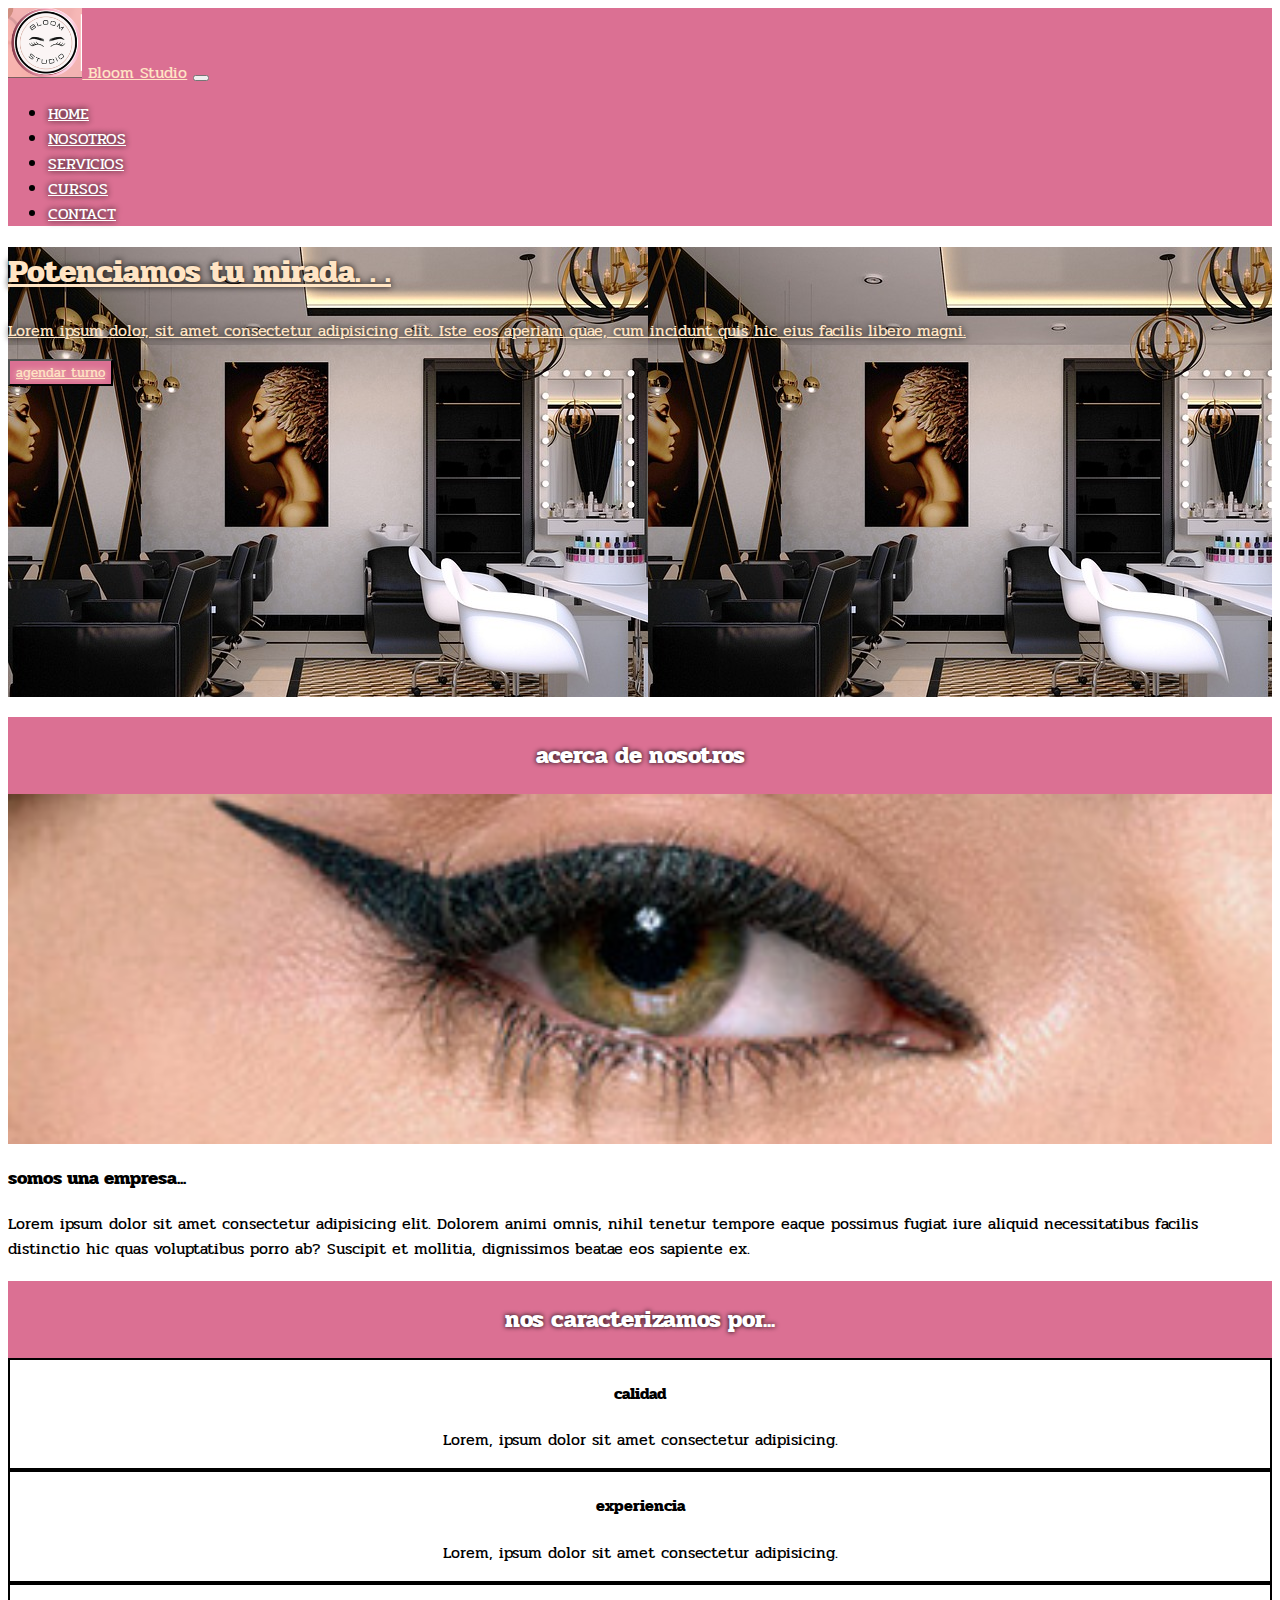
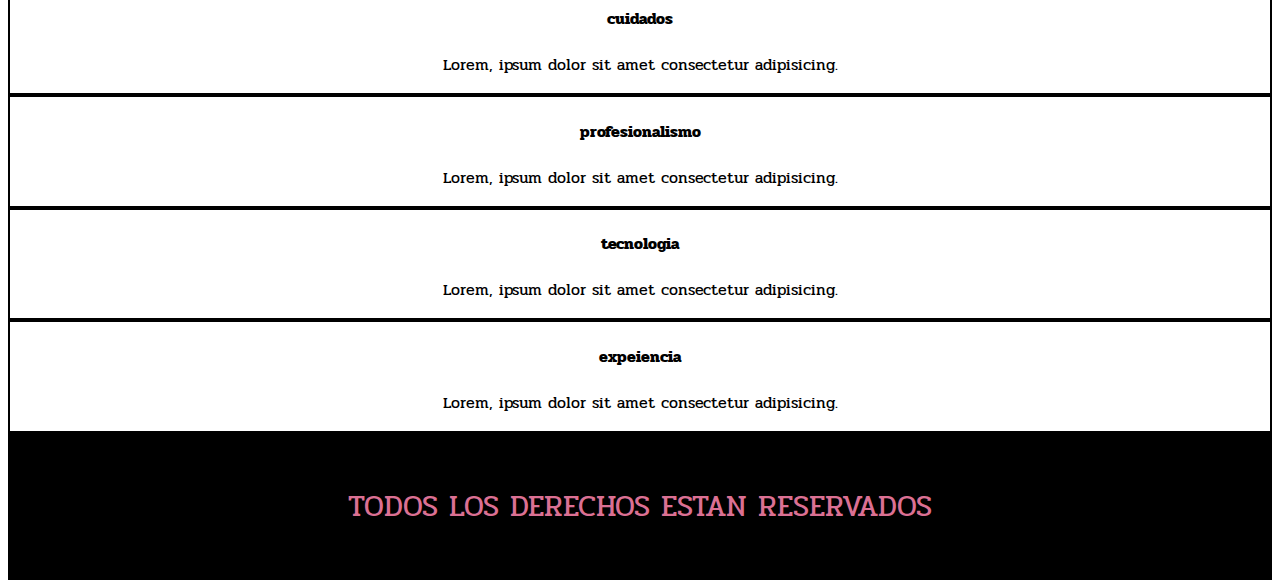
<file: index.html>
<!DOCTYPE html>
<html lang="es">
  <head>
    <meta charset="UTF-8" />
    <meta name="viewport" content="width=device-width, initial-scale=1.0" />
    <meta name="description" content="Bloom studio, es un espacio dedicado a potenciar tus cualidades, y mejorar tu misma vision de ti, te esperamos para potenciar y embellecer tu mirada">
    <link rel="stylesheet" href="https://cdnjs.cloudflare.com/ajax/libs/font-awesome/6.5.1/css/all.min.css" integrity="sha512-DTOQO9RWCH3ppGqcWaEA1BIZOC6xxalwEsw9c2QQeAIftl+Vegovlnee1c9QX4TctnWMn13TZye+giMm8e2LwA==" crossorigin="anonymous" referrerpolicy="no-referrer" />

    <link
      href="https://cdn.jsdelivr.net/npm/bootstrap@5.1.3/dist/css/bootstrap.min.css"
      rel="stylesheet"
      integrity="sha384-1BmE4kWBq78iYhFldvKuhfTAU6auU8tT94WrHftjDbrCEXSU1oBoqyl2QvZ6jIW3"
      crossorigin="anonymous"
    />

    <link rel="stylesheet" href="estilos.css" />
    <title>Bloom studio 3er entrega</title>
  </head>

  <body>
    <!-- inica navbar -->
    <nav class="navbar navbar-expand-sm navbar-dark">
      <div class="container-fluid">
        <a class="navbar-brand" href="../index.html"><img src="../IMG/logoviejo.jpg.png" alt="logo"> Bloom Studio</a>
        <button
          class="navbar-toggler"
          type="button"
          data-bs-toggle="collapse"
          data-bs-target="#collapsibleNavbar"
        >
          <span class="navbar-toggler-icon"></span>
        </button>
        <div class="collapse navbar-collapse" id="collapsibleNavbar">
          <ul class="navbar-nav">
            <li class="nav-item">
              <a class="nav-link" href="index.html">HOME</a>
            </li>
            <li class="nav-item">
              <a class="nav-link" href="html/nosotros.html">NOSOTROS</a>
            </li>
            <li class="nav-item">
              <a class="nav-link" href="html/servicios.html">SERVICIOS</a>
            </li>
            <li class="nav-item">
                <a class="nav-link" href="html/cursos.html">CURSOS</a>
              </li>
              <li class="nav-item">
                <a class="nav-link" href="html/contacto.html">CONTACT</a>
              </li>
          </ul>
        </div>
      </div>
    </nav>
    <!-- termina navbar -->

    <!-- inicia jumbotron "baner" -->
    <div class="p-5 bg-primary text-white jumbotron">
        <h1>Potenciamos tu mirada. . .</h1>
        <p>Lorem ipsum dolor, sit amet consectetur adipisicing elit. Iste eos aperiam quae, cum incidunt quis hic eius facilis libero magni.</p>

        <button type="button" class="btn btn-whats"><a href="https://wa.link/tni96g" class="whats">agendar turno
          <i class="fa-brands fa-whatsapp"></i>
        </a></button>

      </div>
    <!-- termina jumbotron "baner" -->
    <h2>acerca de nosotros</h2>

    <div class="container-fluid">
        <div class="row">
            <div class="nleft col-sm-6"></div>
            <div class="nright col-sm-6">
                <h3>somos una empresa...</h3>
                <p>Lorem ipsum dolor sit amet consectetur adipisicing elit. Dolorem animi omnis, nihil tenetur tempore eaque possimus fugiat iure aliquid necessitatibus facilis distinctio hic quas voluptatibus porro ab? Suscipit et mollitia, dignissimos beatae eos sapiente ex.</p>
            </div>

        </div>
    </div>

    <h2>nos caracterizamos por...</h2>
    <div class="container_fluid">
        <div class="row">
            <div class="col-sm-4 articulo">
                <h4>calidad</h4>
                <i class="fa-solid fa-circle"></i>
                <p>Lorem, ipsum dolor sit amet consectetur adipisicing.</p>
            </div>

            <div class="col-sm-4 articulo">
                <h4>experiencia</h4>
                <i class="fa-solid fa-circle"></i>
                <p>Lorem, ipsum dolor sit amet consectetur adipisicing.</p>
            </div>

            <div class="col-sm-4 articulo">
                <h4>cuidados</h4>
                <i class="fa-solid fa-circle"></i>
                <p>Lorem, ipsum dolor sit amet consectetur adipisicing.</p>
            </div>

            <div class="col-sm-4 articulo">
                <h4>profesionalismo</h4>
                <i class="fa-solid fa-circle"></i>
                <p>Lorem, ipsum dolor sit amet consectetur adipisicing.</p>
            </div>

            <div class="col-sm-4 articulo">
                <h4>tecnologia</h4>
                <i class="fa-solid fa-circle"></i>
                <p>Lorem, ipsum dolor sit amet consectetur adipisicing.</p>
            </div>

            <div class="col-sm-4 articulo">
                <h4>expeiencia</h4>
                <i class="fa-solid fa-circle"></i>
                <p>Lorem, ipsum dolor sit amet consectetur adipisicing.</p>
            </div>

    <footer>
        <p>TODOS LOS DERECHOS ESTAN RESERVADOS</p>
        <div class="redes">
            <a href="https://www.instagram.com/bloomstudioarg?igsh=NHh1eXY5Mmd1dnZw">
                <i class="fa-brands fa-instagram"></i>
            </a>

            <a href="https://www.instagram.com/bloomstudioarg?igsh=NHh1eXY5Mmd1dnZw">
                <i class="fa-brands fa-facebook"></i>
            </a>
            
        </div>
    </footer>


    <script
      src="https://cdn.jsdelivr.net/npm/@popperjs/core@2.10.2/dist/umd/popper.min.js"
      integrity="sha384-7+zCNj/IqJ95wo16oMtfsKbZ9ccEh31eOz1HGyDuCQ6wgnyJNSYdrPa03rtR1zdB"
      crossorigin="anonymous"
    ></script>
    <script
      src="https://cdn.jsdelivr.net/npm/bootstrap@5.1.3/dist/js/bootstrap.min.js"
      integrity="sha384-QJHtvGhmr9XOIpI6YVutG+2QOK9T+ZnN4kzFN1RtK3zEFEIsxhlmWl5/YESvpZ13"
      crossorigin="anonymous"
    ></script>

  </body>
</html>
</file>
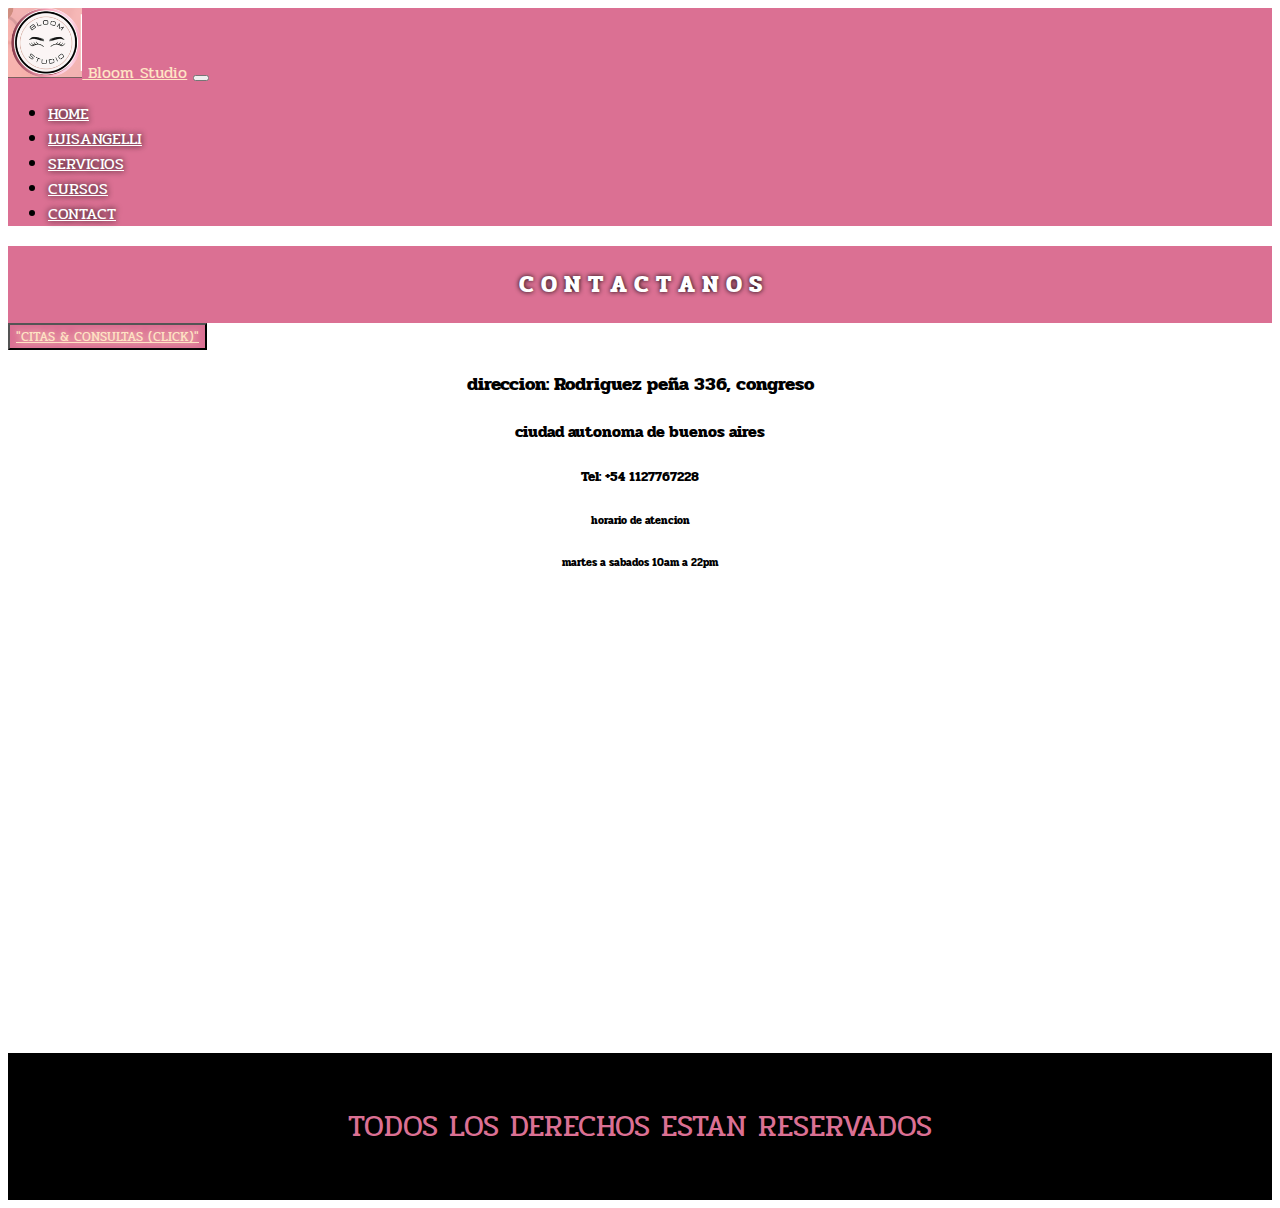
<file: html/contacto.html>
<!DOCTYPE html>
<html lang="es">
  <head>
    <meta charset="UTF-8" />
    <meta name="viewport" content="width=device-width, initial-scale=1.0" />
    <meta name="description" content="Porque estamos interesados en responder en poder solucionar y resolver tus dudas esta seccion es para que puedas ponerte en contacto con nosotros via telefono o prescencialmete, estamos felices de recibir un msj o esperate en nuestro local.">
    
    <link rel="stylesheet" href="https://cdnjs.cloudflare.com/ajax/libs/font-awesome/6.5.1/css/all.min.css" integrity="sha512-DTOQO9RWCH3ppGqcWaEA1BIZOC6xxalwEsw9c2QQeAIftl+Vegovlnee1c9QX4TctnWMn13TZye+giMm8e2LwA==" crossorigin="anonymous" referrerpolicy="no-referrer" />

    <link
      href="https://cdn.jsdelivr.net/npm/bootstrap@5.1.3/dist/css/bootstrap.min.css"
      rel="stylesheet"
      integrity="sha384-1BmE4kWBq78iYhFldvKuhfTAU6auU8tT94WrHftjDbrCEXSU1oBoqyl2QvZ6jIW3"
      crossorigin="anonymous"
    />

    <link rel="stylesheet" href="../estilos.css" />
    <title>Bloom studio 3er entrega</title>
  </head>

  <body>
    <!-- inica navbar -->
    <nav class="navbar navbar-expand-sm navbar-dark">
      <div class="container-fluid">
        <a class="navbar-brand" href="../index.html"><img src="../IMG/logoviejo.jpg.png" alt="logo"> Bloom Studio</a>
        <button
          class="navbar-toggler"
          type="button"
          data-bs-toggle="collapse"
          data-bs-target="#collapsibleNavbar"
        >
          <span class="navbar-toggler-icon"></span>
        </button>
        <div class="collapse navbar-collapse" id="collapsibleNavbar">
          <ul class="navbar-nav">
            <li class="nav-item">
              <a class="nav-link" href="../index.html">HOME</a>
            </li>
            <li class="nav-item">
              <a class="nav-link" href="nosotros.html">LUISANGELLI</a>
            </li>
            <li class="nav-item">
              <a class="nav-link" href="servicios.html">SERVICIOS</a>
            </li>
            <li class="nav-item">
                <a class="nav-link" href="cursos.html">CURSOS</a>
              </li>
              <li class="nav-item">
                <a class="nav-link" href="contacto.html">CONTACT</a>
              </li>
          </ul>
        </div>
      </div>
    </nav>
    <!-- termina navbar -->

    <h2>C O N T A C T A N O S</h2>
    <div class="d-flex justify-content-center"><button type="button" class="btn btn-whats"><a href="https://wa.link/tni96g" class="whats">"CITAS & CONSULTAS (CLICK)"
      <i class="fa-brands fa-whatsapp"></i>
    </a></button></div>
<div class="contacto">
  <h3>direccion: Rodriguez peña 336, congreso</h3>
<h4>ciudad autonoma de buenos aires</h4>
<h5>Tel: +54 1127767228</h5>
<h6>horario de atencion </h6>
<h6>martes a sabados 10am a 22pm</h6>
</div>

<div class="mapa"><div class="d-flex justify-content-center"><iframe src="https://www.google.com/maps/embed?pb=!1m18!1m12!1m3!1d3283.962799849059!2d-58.39358642492904!3d-34.60510217295386!2m3!1f0!2f0!3f0!3m2!1i1024!2i768!4f13.1!3m3!1m2!1s0x95bccac17d69801d%3A0xc35ec8cf08535d7e!2sRodr%C3%ADguez%20Pe%C3%B1a%20336%2C%20C1042%20Buenos%20Aires!5e0!3m2!1ses-419!2sar!4v1710614174226!5m2!1ses-419!2sar" width="600" height="450" style="border:0;" allowfullscreen="" loading="lazy" referrerpolicy="no-referrer-when-downgrade"></iframe></div>
  
</div>

    <footer>
        <p>TODOS LOS DERECHOS ESTAN RESERVADOS</p>
        <div class="redes">
            <a href="https://www.instagram.com/bloomstudioarg?igsh=NHh1eXY5Mmd1dnZw">
                <i class="fa-brands fa-instagram"></i>
            </a>

            <a href="https://www.instagram.com/bloomstudioarg?igsh=NHh1eXY5Mmd1dnZw">
                <i class="fa-brands fa-facebook"></i>
            </a>
            
        </div>
    </footer>


    <script
      src="https://cdn.jsdelivr.net/npm/@popperjs/core@2.10.2/dist/umd/popper.min.js"
      integrity="sha384-7+zCNj/IqJ95wo16oMtfsKbZ9ccEh31eOz1HGyDuCQ6wgnyJNSYdrPa03rtR1zdB"
      crossorigin="anonymous"
    ></script>
    <script
      src="https://cdn.jsdelivr.net/npm/bootstrap@5.1.3/dist/js/bootstrap.min.js"
      integrity="sha384-QJHtvGhmr9XOIpI6YVutG+2QOK9T+ZnN4kzFN1RtK3zEFEIsxhlmWl5/YESvpZ13"
      crossorigin="anonymous"
    ></script>

  </body>
</html>
</file>
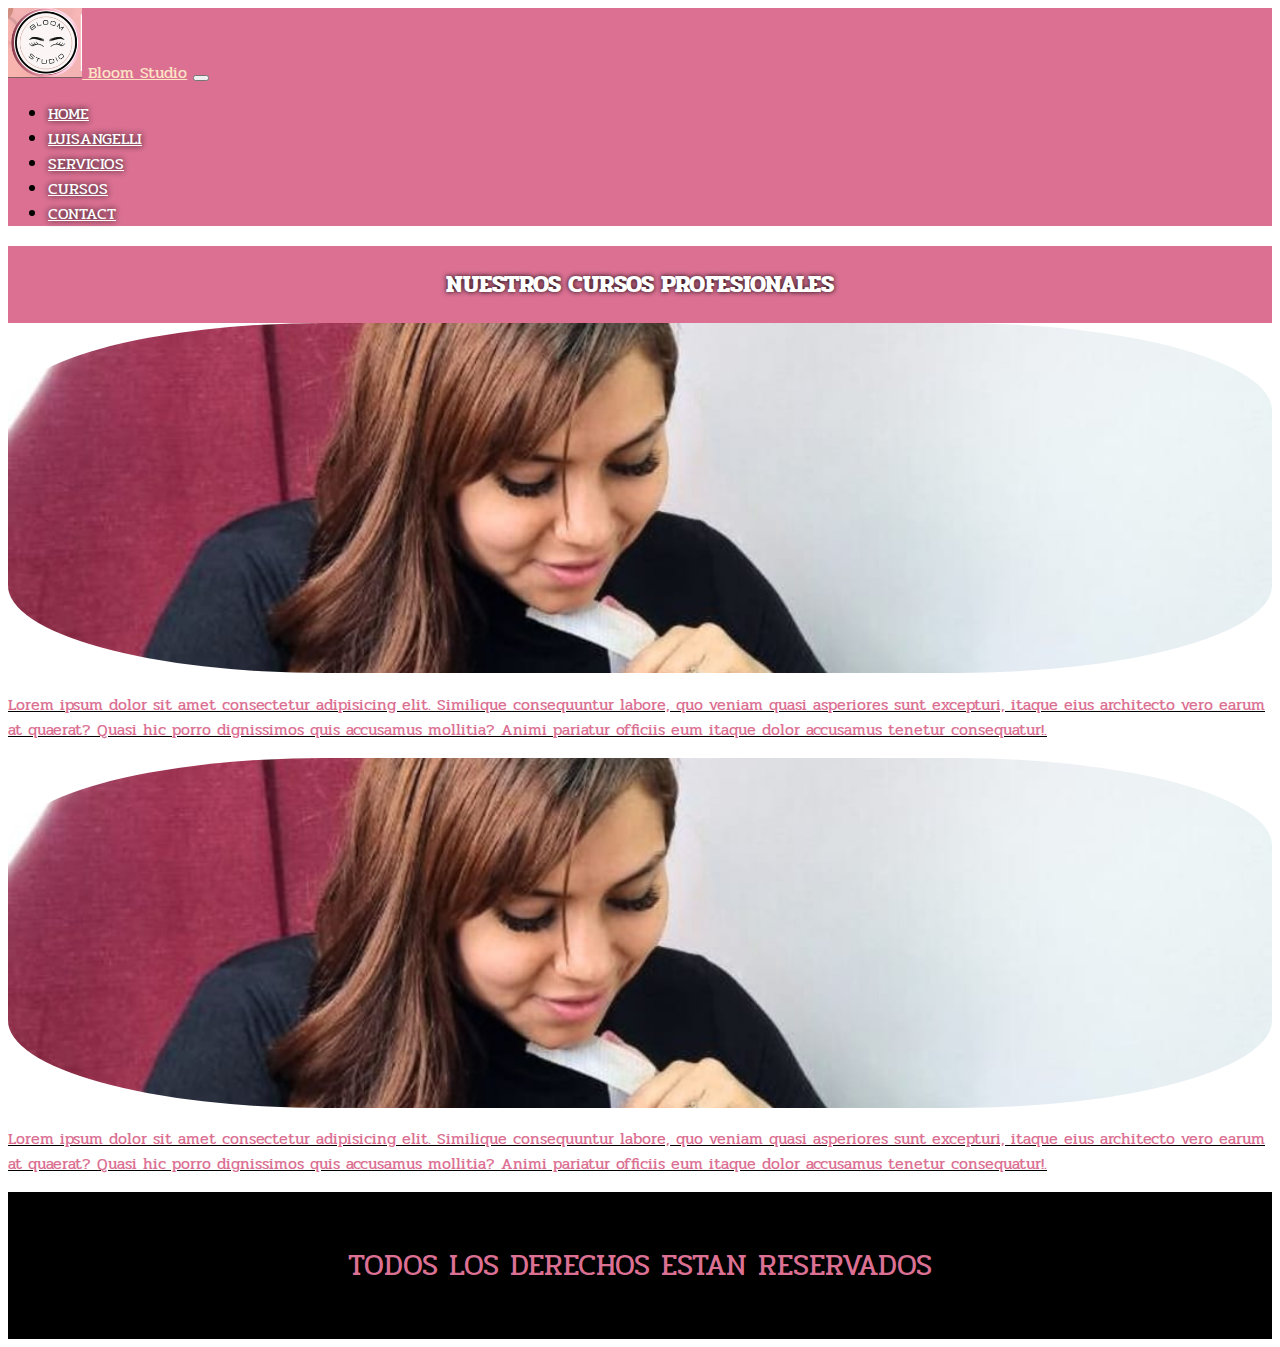
<file: html/cursos.html>
<!DOCTYPE html>
<html lang="es">
  <head>
    <meta charset="UTF-8" />
    <meta name="viewport" content="width=device-width, initial-scale=1.0" />
    <meta name="description" content="esta seccion esta dedicada a quienes quieran incursonar y aprender a como ser una profesional en el ambito de la belleza con nuestros cursos de cejas,pestañas,microblading etc.">
    <link rel="stylesheet" href="https://cdnjs.cloudflare.com/ajax/libs/font-awesome/6.5.1/css/all.min.css" integrity="sha512-DTOQO9RWCH3ppGqcWaEA1BIZOC6xxalwEsw9c2QQeAIftl+Vegovlnee1c9QX4TctnWMn13TZye+giMm8e2LwA==" crossorigin="anonymous" referrerpolicy="no-referrer" />

    <link
      href="https://cdn.jsdelivr.net/npm/bootstrap@5.1.3/dist/css/bootstrap.min.css"
      rel="stylesheet"
      integrity="sha384-1BmE4kWBq78iYhFldvKuhfTAU6auU8tT94WrHftjDbrCEXSU1oBoqyl2QvZ6jIW3"
      crossorigin="anonymous"
    />

    <link rel="stylesheet" href="../estilos.css" />
    <title>Bloom studio 3er entrega</title>
  </head>

  <body>
    <!-- inica navbar -->
    <nav class="navbar navbar-expand-sm navbar-dark">
      <div class="container-fluid">
        <a class="navbar-brand" href="../index.html"><img src="../IMG/logoviejo.jpg.png" alt="logo"> Bloom Studio</a>
        <button
          class="navbar-toggler"
          type="button"
          data-bs-toggle="collapse"
          data-bs-target="#collapsibleNavbar"
        >
          <span class="navbar-toggler-icon"></span>
        </button>
        <div class="collapse navbar-collapse" id="collapsibleNavbar">
          <ul class="navbar-nav">
            <li class="nav-item">
              <a class="nav-link" href="../index.html">HOME</a>
            </li>
            <li class="nav-item">
              <a class="nav-link" href="nosotros.html">LUISANGELLI</a>
            </li>
            <li class="nav-item">
              <a class="nav-link" href="servicios.html">SERVICIOS</a>
            </li>
            <li class="nav-item">
                <a class="nav-link" href="cursos.html">CURSOS</a>
              </li>
              <li class="nav-item">
                <a class="nav-link" href="contacto.html">CONTACT</a>
              </li>
          </ul>
        </div>
      </div>
    </nav>
    <!-- termina navbar -->

    <h2>NUESTROS CURSOS PROFESIONALES</h2>

    <div class="container-fluid">
        <div class="row">
            <div class="nleftcurso1 col-sm-6"></div>
            <div class="nrightcurso1 col-sm-6">
                <h3></h3>
                <p>Lorem ipsum dolor sit amet consectetur adipisicing elit. Similique consequuntur labore, quo veniam quasi asperiores sunt excepturi, itaque eius architecto vero earum at quaerat? Quasi hic porro dignissimos quis accusamus mollitia? Animi pariatur officiis eum itaque dolor accusamus tenetur consequatur!.</p>
            </div>

        </div>
    </div>
    
    <div class="container-fluid">
      <div class="row">
          <div class="nleftcurso2 col-sm-6"></div>
          <div class="nrightcurso2 col-sm-6">
              <h3></h3>
              <p>Lorem ipsum dolor sit amet consectetur adipisicing elit. Similique consequuntur labore, quo veniam quasi asperiores sunt excepturi, itaque eius architecto vero earum at quaerat? Quasi hic porro dignissimos quis accusamus mollitia? Animi pariatur officiis eum itaque dolor accusamus tenetur consequatur!.</p>
          </div>

      </div>
  </div>

    <footer>
        <p>TODOS LOS DERECHOS ESTAN RESERVADOS</p>
        <div class="redes">
            <a href="https://www.instagram.com/bloomstudioarg?igsh=NHh1eXY5Mmd1dnZw">
                <i class="fa-brands fa-instagram"></i>
            </a>

            <a href="https://www.instagram.com/bloomstudioarg?igsh=NHh1eXY5Mmd1dnZw">
                <i class="fa-brands fa-facebook"></i>
            </a>
            
        </div>
    </footer>


    <script
      src="https://cdn.jsdelivr.net/npm/@popperjs/core@2.10.2/dist/umd/popper.min.js"
      integrity="sha384-7+zCNj/IqJ95wo16oMtfsKbZ9ccEh31eOz1HGyDuCQ6wgnyJNSYdrPa03rtR1zdB"
      crossorigin="anonymous"
    ></script>
    <script
      src="https://cdn.jsdelivr.net/npm/bootstrap@5.1.3/dist/js/bootstrap.min.js"
      integrity="sha384-QJHtvGhmr9XOIpI6YVutG+2QOK9T+ZnN4kzFN1RtK3zEFEIsxhlmWl5/YESvpZ13"
      crossorigin="anonymous"
    ></script>

  </body>
</html>
</file>
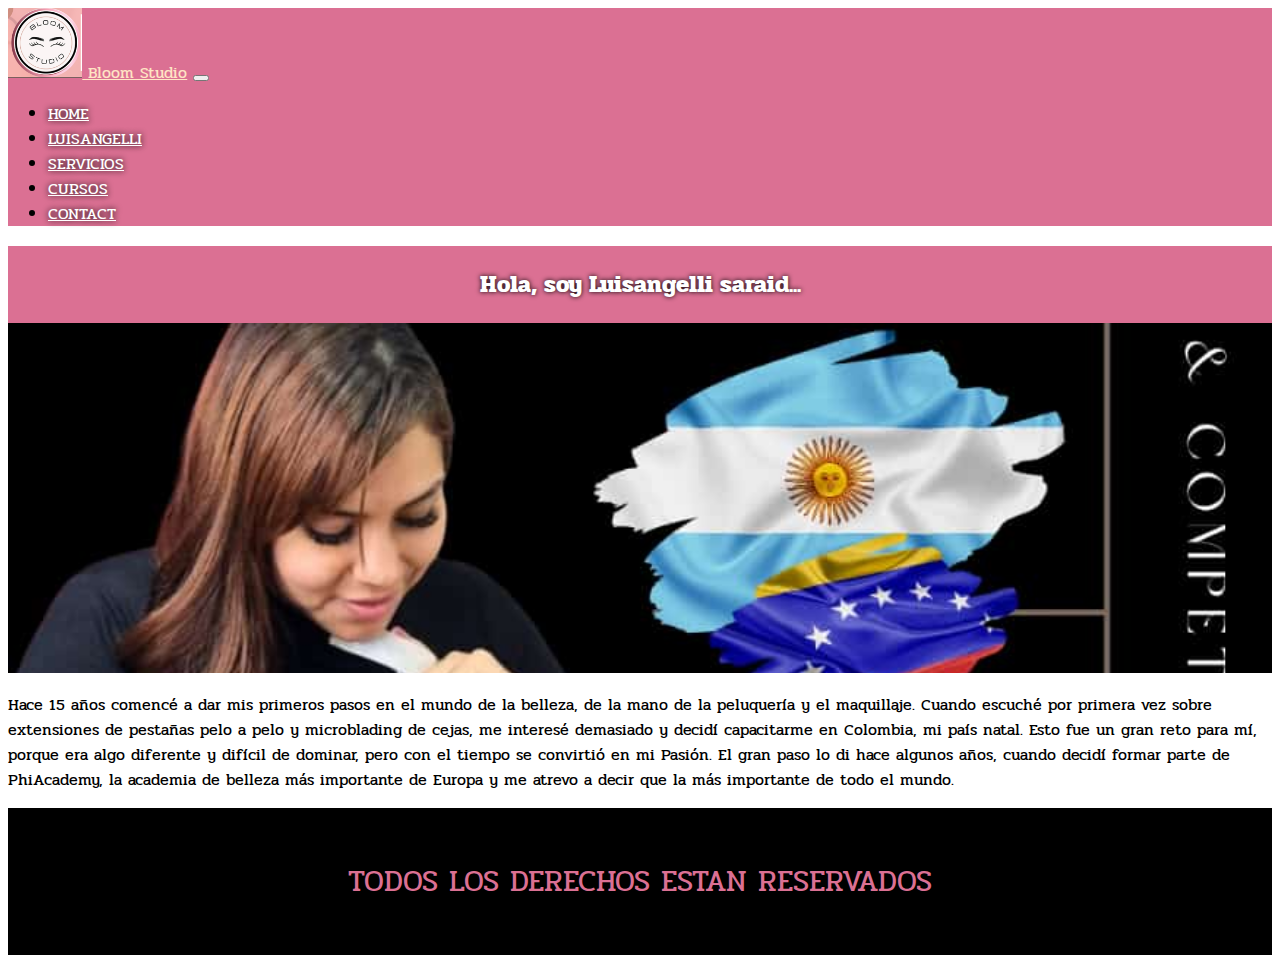
<file: html/nosotros.html>
<!DOCTYPE html>
<html lang="es">
  <head>
    <meta charset="UTF-8" />
    <meta name="viewport" content="width=device-width, initial-scale=1.0" />
    <meta name="description" content="permitime contarte en esta seccion como fue mi camnino como profesional y como logre imponer mi marca y talento por encima de colegas ">
    <link rel="stylesheet" href="https://cdnjs.cloudflare.com/ajax/libs/font-awesome/6.5.1/css/all.min.css" integrity="sha512-DTOQO9RWCH3ppGqcWaEA1BIZOC6xxalwEsw9c2QQeAIftl+Vegovlnee1c9QX4TctnWMn13TZye+giMm8e2LwA==" crossorigin="anonymous" referrerpolicy="no-referrer" />

    <link
      href="https://cdn.jsdelivr.net/npm/bootstrap@5.1.3/dist/css/bootstrap.min.css"
      rel="stylesheet"
      integrity="sha384-1BmE4kWBq78iYhFldvKuhfTAU6auU8tT94WrHftjDbrCEXSU1oBoqyl2QvZ6jIW3"
      crossorigin="anonymous"
    />

    <link rel="stylesheet" href="../estilos.css" />
    <title>Bloom studio 3er entrega</title>
  </head>

  <body>
    <!-- inica navbar -->
    <nav class="navbar navbar-expand-sm navbar-dark">
      <div class="container-fluid">
        <a class="navbar-brand" href="../index.html"><img src="../IMG/logoviejo.jpg.png" alt="logo"> Bloom Studio</a>
        <button
          class="navbar-toggler"
          type="button"
          data-bs-toggle="collapse"
          data-bs-target="#collapsibleNavbar"
        >
          <span class="navbar-toggler-icon"></span>
        </button>
        <div class="collapse navbar-collapse" id="collapsibleNavbar">
          <ul class="navbar-nav">
            <li class="nav-item">
              <a class="nav-link" href="../index.html">HOME</a>
            </li>
            <li class="nav-item">
              <a class="nav-link" href="nosotros.html">LUISANGELLI</a>
            </li>
            <li class="nav-item">
              <a class="nav-link" href="servicios.html">SERVICIOS</a>
            </li>
            <li class="nav-item">
                <a class="nav-link" href="cursos.html">CURSOS</a>
              </li>
              <li class="nav-item">
                <a class="nav-link" href="contacto.html">CONTACT</a>
              </li>
          </ul>
        </div>
      </div>
    </nav>
    <!-- termina navbar -->

    <h2>Hola, soy Luisangelli saraid...</h2>

    <div class="container-fluid">
        <div class="row">
            <div class="nleft-fluisa col-sm-6"></div>
            <div class="nright col-sm-6">
                <h3></h3>
                <p>Hace 15 años comencé a dar mis primeros pasos en el mundo de la belleza, de la mano de la peluquería y el maquillaje.

                    Cuando escuché por primera vez sobre extensiones de pestañas pelo a pelo y microblading de cejas, me interesé demasiado y decidí capacitarme en Colombia, mi país natal. Esto fue un gran reto para mí, porque era algo diferente y difícil de dominar, pero con el tiempo se convirtió en mi Pasión.
                    
                    
                    El gran paso lo di hace algunos años, cuando decidí formar parte de PhiAcademy, la academia de belleza más importante de Europa y me atrevo a decir que la más importante de todo el mundo.</p>
            </div>

        </div>
    </div>

    <footer>
        <p>TODOS LOS DERECHOS ESTAN RESERVADOS</p>
        <div class="redes">
            <a href="https://www.instagram.com/bloomstudioarg?igsh=NHh1eXY5Mmd1dnZw">
                <i class="fa-brands fa-instagram"></i>
            </a>

            <a href="https://www.instagram.com/bloomstudioarg?igsh=NHh1eXY5Mmd1dnZw">
                <i class="fa-brands fa-facebook"></i>
            </a>
            
        </div>
    </footer>


    <script
      src="https://cdn.jsdelivr.net/npm/@popperjs/core@2.10.2/dist/umd/popper.min.js"
      integrity="sha384-7+zCNj/IqJ95wo16oMtfsKbZ9ccEh31eOz1HGyDuCQ6wgnyJNSYdrPa03rtR1zdB"
      crossorigin="anonymous"
    ></script>
    <script
      src="https://cdn.jsdelivr.net/npm/bootstrap@5.1.3/dist/js/bootstrap.min.js"
      integrity="sha384-QJHtvGhmr9XOIpI6YVutG+2QOK9T+ZnN4kzFN1RtK3zEFEIsxhlmWl5/YESvpZ13"
      crossorigin="anonymous"
    ></script>

  </body>
</html>
</file>
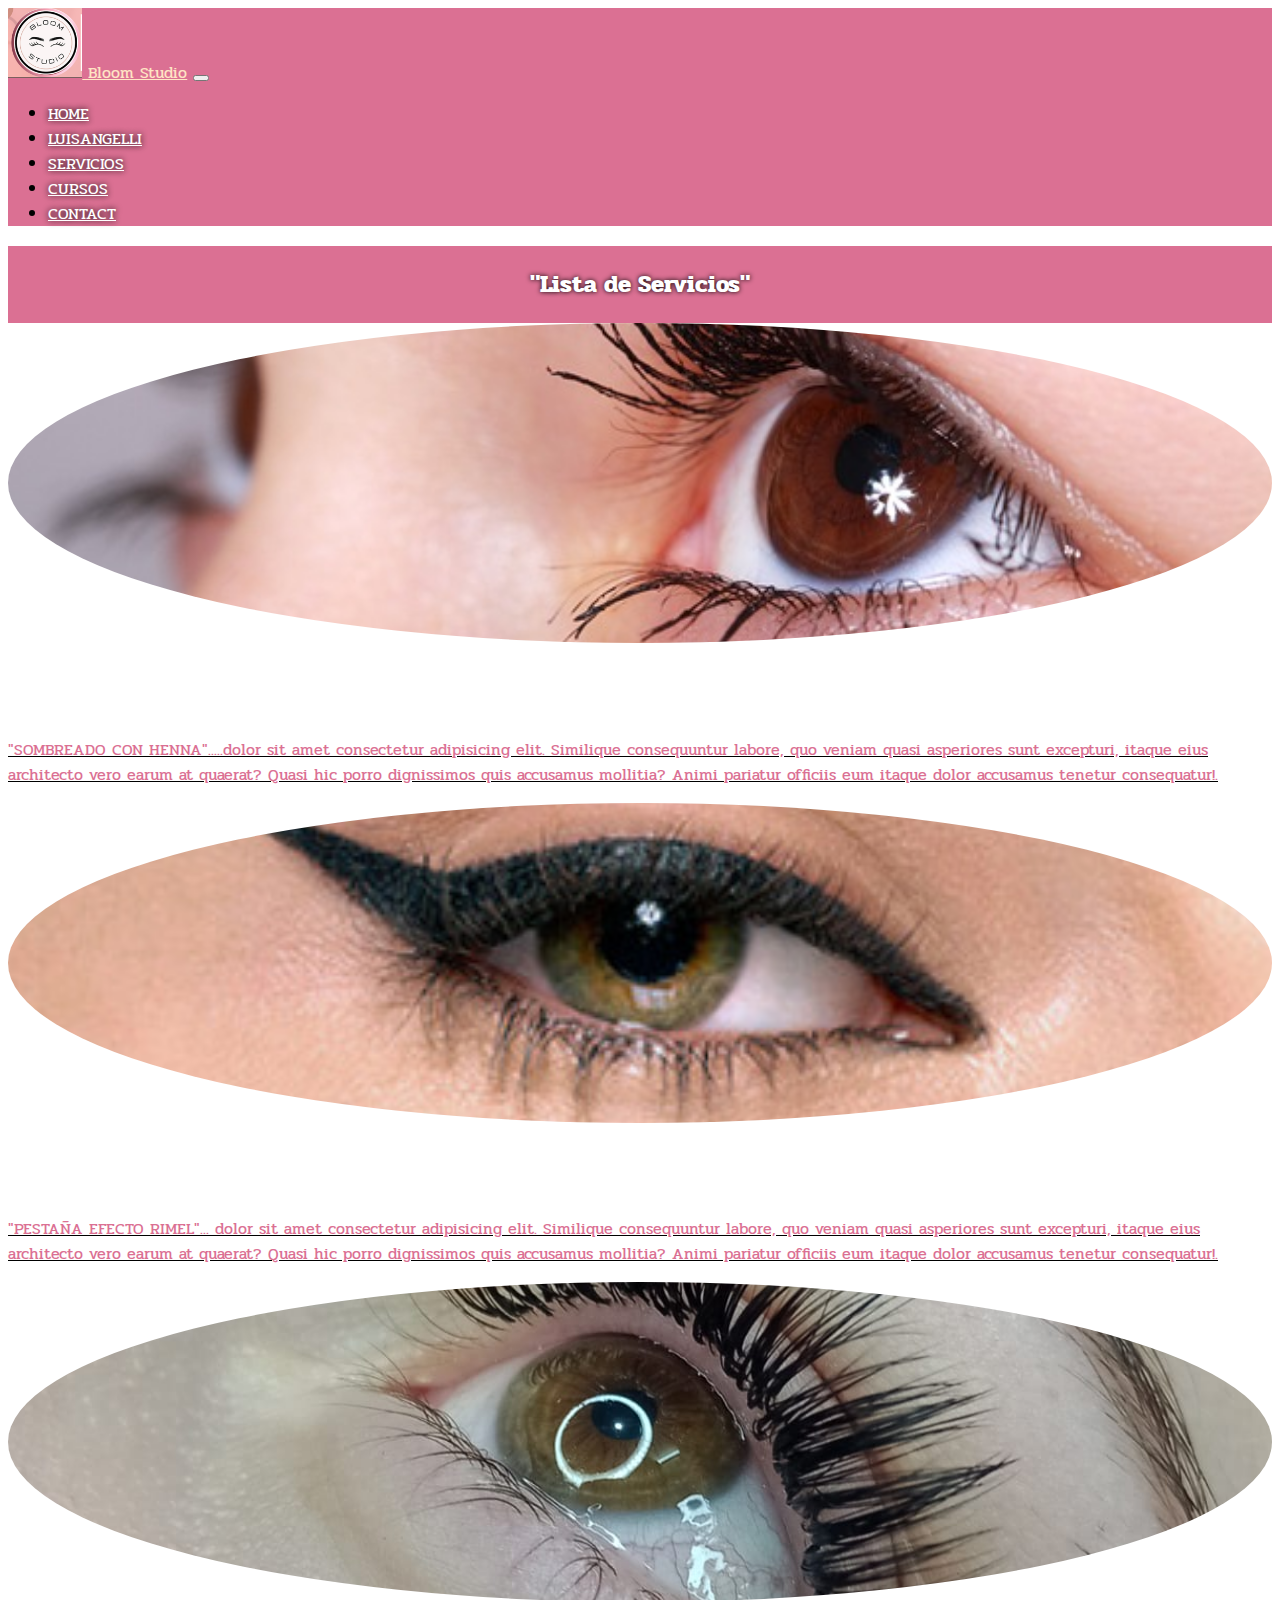
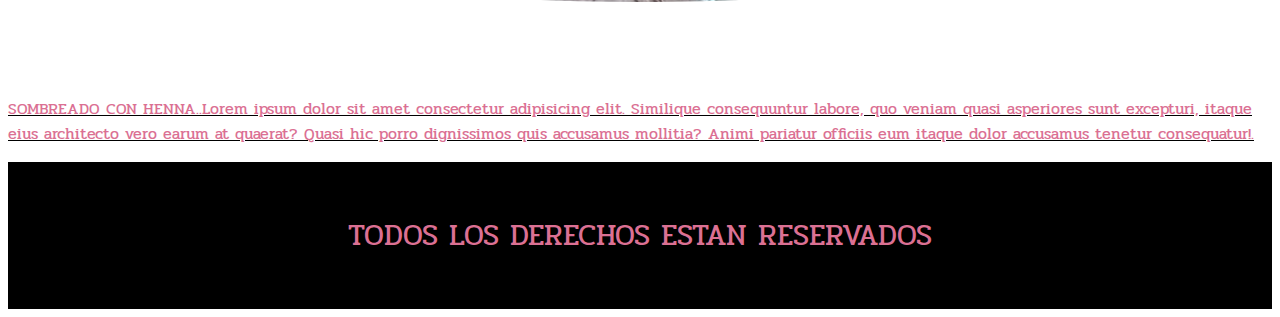
<file: html/servicios.html>
<!DOCTYPE html>
<html lang="es">
  <head>
    <meta charset="UTF-8" />
    <meta name="viewport" content="width=device-width, initial-scale=1.0" />
    <meta name="description" content="en esta seccion podras encontrar los servicios que realizamos en nuestro studio de belleza">
    <link rel="stylesheet" href="https://cdnjs.cloudflare.com/ajax/libs/font-awesome/6.5.1/css/all.min.css" integrity="sha512-DTOQO9RWCH3ppGqcWaEA1BIZOC6xxalwEsw9c2QQeAIftl+Vegovlnee1c9QX4TctnWMn13TZye+giMm8e2LwA==" crossorigin="anonymous" referrerpolicy="no-referrer" />

    <link
      href="https://cdn.jsdelivr.net/npm/bootstrap@5.1.3/dist/css/bootstrap.min.css"
      rel="stylesheet"
      integrity="sha384-1BmE4kWBq78iYhFldvKuhfTAU6auU8tT94WrHftjDbrCEXSU1oBoqyl2QvZ6jIW3"
      crossorigin="anonymous"
    />

    <link rel="stylesheet" href="../estilos.css" />
    <title>Bloom studio 3er entrega</title>
  </head>

  <body>
    <!-- inica navbar -->
    <nav class="navbar navbar-expand-sm navbar-dark">
      <div class="container-fluid">
        <a class="navbar-brand" href="../index.html"><img src="../IMG/logoviejo.jpg.png" alt="logo"> Bloom Studio</a>
        <button
          class="navbar-toggler"
          type="button"
          data-bs-toggle="collapse"
          data-bs-target="#collapsibleNavbar"
        >
          <span class="navbar-toggler-icon"></span>
        </button>
        <div class="collapse navbar-collapse" id="collapsibleNavbar">
          <ul class="navbar-nav">
            <li class="nav-item">
              <a class="nav-link" href="../index.html">HOME</a>
            </li>
            <li class="nav-item">
              <a class="nav-link" href="nosotros.html">LUISANGELLI</a>
            </li>
            <li class="nav-item">
              <a class="nav-link" href="servicios.html">SERVICIOS</a>
            </li>
            <li class="nav-item">
                <a class="nav-link" href="cursos.html">CURSOS</a>
              </li>
              <li class="nav-item">
                <a class="nav-link" href="contacto.html">CONTACT</a>
              </li>
          </ul>
        </div>
      </div>
    </nav>
    <!-- termina navbar -->

    <h2>"Lista de Servicios"</h2>

    <div class="container-fluid">
      <div class="row">
          <div class="nleftserv col-sm-6"></div>
          <div class="nrightserv col-sm-6">
              <h3></h3>
              <p><br><br><br>"SOMBREADO CON HENNA".....dolor sit amet consectetur adipisicing elit. Similique consequuntur labore, quo veniam quasi asperiores sunt excepturi, itaque eius architecto vero earum at quaerat? Quasi hic porro dignissimos quis accusamus mollitia? Animi pariatur officiis eum itaque dolor accusamus tenetur consequatur!.</p>
          </div>

      </div>
  </div>

  <div class="container-fluid">
    <div class="row">
        <div class="nleftserv1 col-sm-6"></div>
        <div class="nrightserv1 col-sm-6">
            <h3></h3>
            <p><br><br><br>"PESTAÑA EFECTO RIMEL"... dolor sit amet consectetur adipisicing elit. Similique consequuntur labore, quo veniam quasi asperiores sunt excepturi, itaque eius architecto vero earum at quaerat? Quasi hic porro dignissimos quis accusamus mollitia? Animi pariatur officiis eum itaque dolor accusamus tenetur consequatur!.</p>
        </div>

    </div>
</div>

<div class="container-fluid">
  <div class="row">
      <div class="nleftserv2 col-sm-6"></div>
      <div class="nrightserv2 col-sm-6">
          <h3></h3>
          <p><br><br><br>SOMBREADO CON HENNA..Lorem ipsum dolor sit amet consectetur adipisicing elit. Similique consequuntur labore, quo veniam quasi asperiores sunt excepturi, itaque eius architecto vero earum at quaerat? Quasi hic porro dignissimos quis accusamus mollitia? Animi pariatur officiis eum itaque dolor accusamus tenetur consequatur!.</p>
      </div>

  </div>
</div>

    <footer>
        <p>TODOS LOS DERECHOS ESTAN RESERVADOS</p>
        <div class="redes">
            <a href="https://www.instagram.com/bloomstudioarg?igsh=NHh1eXY5Mmd1dnZw">
                <i class="fa-brands fa-instagram"></i>
            </a>

            <a href="https://www.instagram.com/bloomstudioarg?igsh=NHh1eXY5Mmd1dnZw">
                <i class="fa-brands fa-facebook"></i>
            </a>
            
        </div>
    </footer>


    <script
      src="https://cdn.jsdelivr.net/npm/@popperjs/core@2.10.2/dist/umd/popper.min.js"
      integrity="sha384-7+zCNj/IqJ95wo16oMtfsKbZ9ccEh31eOz1HGyDuCQ6wgnyJNSYdrPa03rtR1zdB"
      crossorigin="anonymous"
    ></script>
    <script
      src="https://cdn.jsdelivr.net/npm/bootstrap@5.1.3/dist/js/bootstrap.min.js"
      integrity="sha384-QJHtvGhmr9XOIpI6YVutG+2QOK9T+ZnN4kzFN1RtK3zEFEIsxhlmWl5/YESvpZ13"
      crossorigin="anonymous"
    ></script>

  </body>
</html>
</file>
<file: estilos.css>
@import url('https://fonts.googleapis.com/css2?family=Delius+Swash+Caps&family=Pridi:wght@200;300;400;500;600;700&display=swap');

*{
    font-family: "Pridi", serif;
}
/* header */
.navbar{
    background-color: palevioletred;
}
.navbar-collapse{
    justify-content: end;
}
.navbar-brand{
    color: bisque !important;
}

.navbar-brand img{
    height: 70px;
}
.nav-link{
    color: white !important;
    text-shadow: 0 0 6px black !important;
}
.nav-link:hover{
    color: palevioletred !important;
}
/* body */
.jumbotron{
    height: 450px;
    background-image: url(IMG/salon.jpg.jpg);
}
.jumbotron h1{
    color: bisque !important;
text-decoration: underline bisque;
text-shadow: 0 0 6px black;
}
.jumbotron p{
    color: bisque !important;
text-decoration: underline bisque;
text-shadow: 0 0 6px black;
}
.btn{
    color: bisque;
    background-color: palevioletred;
    text-shadow: 0 0 6px;
}
.whats{
    color: bisque;
}

h2{
    text-align: center;
    background-color: palevioletred;
    padding: 20px;
    font-weight: bold;
    color: white;
    text-shadow: 0 0 5px black;
    margin-bottom: 0;
}

.nleft{
    background-image: url(IMG/microbladin-ceja.jpg.jpg);
   background-size: cover;
background-position: center;
    height: 350px;

}

.articulo{
    border: 2px solid black;
    text-align: center;
}

.row{
    margin-right: 0px;
}
.articulo i{
    font-size: 35px;
    margin-bottom: 20px;
}
/* nosotros */
.nleft-fluisa{
    background-image: url(IMG/LUISAFONDONEGRO.jpeg);
   background-size: cover;
background-position: center;
    height: 350px;
}
/* ervicios */
.nleftserv{
    background-image: url(IMG/pestaña.jpg.jpg);
    background-size: cover;
    background-position: center;
     height: 320px;
     border-radius: 50%;

}
.nrightserv p{
    color: palevioletred;
    text-decoration: underline black;
}
.nleftserv1{
    background-image: url(IMG/microbladin-ceja.jpg.jpg);
    background-size: cover;
    background-position: center;
     height: 320px;
    border-radius: 50%;

}
.nrightserv1 p{
    color: palevioletred;
    text-decoration: underline black;
}
.nleftserv2{
    background-image: url(IMG/efecto\ rimel.jpg.jpeg);
    background-size: cover;
    background-position: center;
     height: 320px;
     border-radius: 50%;

}
.nrightserv2 p{
    color: palevioletred;
    text-decoration: underline black;
}
/* cursos */
.nleftcurso1{
background-image: url(IMG/LUISAFONDOCOLOR.jpeg);
background-size: cover;
background-position: center;
height: 350px;
border-radius: 25%;
}
.nrightcurso1{
    color: palevioletred;
    text-decoration: underline black;
}

.nleftcurso2{
    background-image: url(IMG/LUISAFONDOCOLOR.jpeg);
    background-size: cover;
    background-position: center;
    height: 350px;
    border-radius: 25%;
}
.nrightcurso2{
    color: palevioletred;
    text-decoration: underline black;
}
/* contacto */
.contacto{
    text-align: center;
}
.mapa{
    width: auto;
    height: auto;
}

footer{
    background-color: black;
    color: palevioletred;
    text-align: center;
    padding: 20px;
    font-size: 30px;

}
footer a {
    text-decoration: none;
    color: bisque;
    letter-spacing: 10px;
 }
</file>
